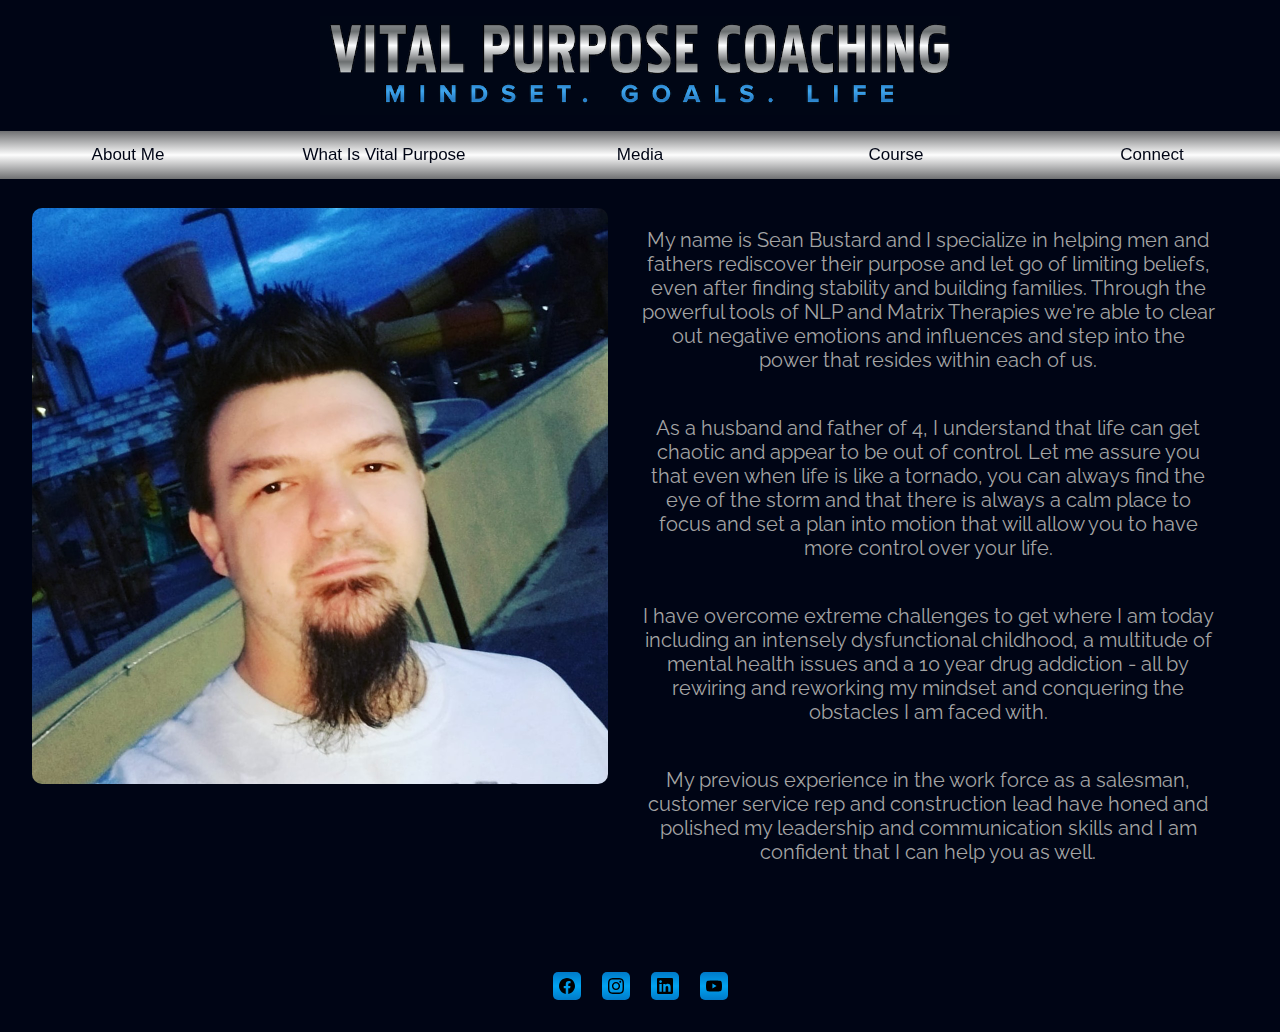
<file: index.html>
<html lang="en">
  <head>
    <meta charset="UTF-8">
    <meta name="viewport" content="width=device-width, initial-scale=1.0">
    <!-- Google Analytics -->
<script async src="https://www.googletagmanager.com/gtag/js?id=UA-178116412-1"></script>
<script>
  window.dataLayer = window.dataLayer || [];
  function gtag(){dataLayer.push(arguments);} 
  gtag('js', new Date());
  gtag('config', 'UA-178116412-1');
</script>
    <link rel="stylesheet" href="vital-purpose.css">
    <link rel="icon" 
      type="image/png" 
      href="/images/Vital Purpose Coaching-logo.png">
    <link href="https://fonts.googleapis.com/css2?family=Raleway:ital,wght@0,400;0,500;0,600;0,700;0,800;0,900;1,400;1,500;1,600;1,700;1,800;1,900&display=swap" rel="stylesheet">
    <title>Vital Purpose Coaching</title>
    <style>
      /* This is the place for all styling of the page */

      /* Defines all colors. To use, var(--name); */
      :root {
    --primary-color: rgb(0, 5, 21);
    --secondary-brand-color: rgb(191, 230, 240);
    --primary-text-color: rgb(164, 164, 164);
    --logo-grey-dark: rgb(111, 112, 114);
    --logo-grey-light: rgb(253, 253, 253);
    --logo-blue-dark: rgb(0, 122, 200);
    --logo-blue-light: rgb(0, 163, 241);
      }
    </style>
  </head>

<body>
<!-- Start Top Portion of Website (in publishing terms, Above the Fold, First Displayed.) -->

  <nav class="header">

<!-- Start Very, Very Top Portion, holding spot for the Logo-->
    <div class="headline">
      <img src="images/vital-purpose.png" alt="Vital Purpose Coaching"class="banner-img">
    </div>
<!-- End Very, Very Top Portion, holding spot for the Logo-->

<!-- Start Tab Buttons-->
    
    <button class="tablink" onclick="openPage('about', this, 'rgb(0, 122, 200)')" id="defaultOpen">About <span class="clip">Me</span></button>
    <button class="tablink" onclick="openPage('vital-purpose', this, 'rgb(0, 122, 200)')"><span class="clip">What Is Vital </span>Purpose</button>
    <button class="tablink" onclick="openPage('Media', this, 'rgb(0, 122, 200)')">Media</button>
    <button class="tablink" onclick="openPage('Course', this, 'rgb(0, 122, 200)')">Course</button>
    <button class="tablink" onclick="openPage('Connect', this, 'rgb(0, 122, 200)')">Connect</button>
<!-- End Tab Buttons-->
  </nav>
<!-- End Top Portion -->

<!-- Start About Section -->
<section id="about" class="tabcontent">
  <div class="empty-zone"></div>
    <div class="section-content">
<!-- Start Container for Images -->
      <div>
        <img src="/images/vito.jpg" alt="Sean Bustard, Founder of Vital Purpose Coaching" class="vito-img">
      </div>
<!-- End Container for Images -->

<!-- Start Text Explaining your journey -->

<!-- To add Italics or Bold, add <em>words...</em> tags around the respective text for italics, and <strong>words...</strong> for bold --> 

      <div class="verbage">
  <!-- Start Paragraph One -->
        <p class="verbage-text">
          My name is Sean Bustard and I specialize in helping men and fathers rediscover their purpose and let go of limiting beliefs, even after finding stability and building families. Through the powerful tools of NLP and Matrix Therapies we're able to clear out negative emotions and influences and step into the power that resides within each of us.
        </p>
<!-- End Paragraph One -->

<!-- Start Paragraph Two -->
        <p class="verbage-text">
          As a husband and father of 4, I understand that life can get chaotic and appear to be out of control. Let me assure you that even when life is like a tornado, you can always find the eye of the storm and that there is always a calm place to focus and set a plan into motion that will allow you to have more control over your life.
        </p>
<!-- End Paragraph Two -->

<!-- Start Paragraph Three -->
        <p class="verbage-text">
          I have overcome extreme challenges to get where I am today including an intensely dysfunctional childhood, a multitude of mental health issues and a 10 year drug addiction - all by rewiring and reworking my mindset and conquering the obstacles I am faced with.
        </p>
<!-- End Paragraph Three -->

<!-- Start Paragraph Four -->
        <p class="verbage-text">
          My previous experience in the work force as a salesman, customer service rep and construction lead have honed and polished my leadership and communication skills and I am confident that I can help you as well.
        </p>
<!-- End Paragraph Four -->
      </div>
<!-- End Text Explaining your journey -->
    </div>
<!-- End Your Personal Journey -->

<!-- Start Social Media Buttons -->
    <div class="social-section">
<!-- Facebook -->
      <a href="https://www.facebook.com/vitalpurposecoaching" target="_blank"><button class="social-btn"><img src="images/facebook.svg" alt="Vital Purpose Coaching on Facebook"></button></a>

<!-- Instagram -->
      <a href="https://www.instagram.com/theseanbustard/" target="_blank"><button class="social-btn"><img src="images/instagram.svg" alt="Vital Purpose on Instagram"></button></a>

<!-- LinkedIn -->
      <a href="https://www.linkedin.com/in/theseanbustard/" target="_blank"><button class="social-btn"><img src="images/linkedin.svg" alt="Vital Purpose on LinkedIn"></button></a>

<!-- YouTube -->
      <a href="https://www.youtube.com/channel/UCcCSJRyroBgjDoPmGg32nKg" target="_blank"><button class="social-btn"><img src="images/youtube.svg" alt="Vital Purpose Coaching, The Getting Started Podcast on YouTube"></button></a>
    </div>
<!-- End Social Media Buttons -->

</section>
<!-- End About Section -->

<!-- Start About Vital Purpose -->
<section id="vital-purpose" class="tabcontent">
  <div class="empty-zone"></div>
  <article class="vital-points">
    <div>
      <h3 class="section-headline">Removing Limiting Beliefs</h3>
      <p class="verbage">Our unconscious mind is programmed with limiting beliefs. These limiting beliefs serve a purpose within our unconscious mind and trigger our thought patterns and behaviors of self sabotage. We can eliminate these limiting beliefs and replace them with new, empowering beliefs that change our perception of previous mental blocks.</p>
    </div>
    <img src="images/nlp-top.jpeg" alt="" class="nlp-images">
  </article>

  <article class="vital-points">
    <img src="/images/nlp-activity.jpg" alt="" class="nlp-images">
    <div>
      <h3 class="section-headline">Be Your Best Self</h3>
      <p class="verbage">Life is full of opportunities, and it is my job to help you figure out which opportunities to take advantage of in order to live the life you want.</p>
    </div>
  </article>

  <article class="vital-points">
    <div>
      <h3 class="section-headline">Live Your Dreams</h3>
      <p class="verbage">When you choose to live a dream, you need a plan to make it come true. We will work together to set a series of actionable goals and strategies to get you where you want to be.</p>
    </div>
    <img src="images/nlp-map.jpg" alt="" class="nlp-images">
  </article>
<!-- Start Social Media Buttons -->
    <div class="social-section">
<!-- Facebook -->
      <a href="https://www.facebook.com/vitalpurposecoaching" target="_blank"><button class="social-btn"><img src="images/facebook.svg" alt="Vital Purpose Coaching on Facebook"></button></a>

<!-- Instagram -->
      <a href="https://www.instagram.com/theseanbustard/" target="_blank"><button class="social-btn"><img src="images/instagram.svg" alt="Vital Purpose on Instagram"></button></a>

<!-- LinkedIn -->
      <a href="https://www.linkedin.com/in/theseanbustard/" target="_blank"><button class="social-btn"><img src="images/linkedin.svg" alt="Vital Purpose on LinkedIn"></button></a>

<!-- YouTube -->
      <a href="https://www.youtube.com/channel/UCcCSJRyroBgjDoPmGg32nKg" target="_blank"><button class="social-btn"><img src="images/youtube.svg" alt="Vital Purpose Coaching, The Getting Started Podcast on YouTube"></button></a>
    </div>
<!-- End Social Media Buttons -->
</section>
<!-- End About Vital Purpose -->

<!-- Start Media Tab -->
<section id="Media" class="tabcontent">
<!-- Start Podcast -->
<div class="empty-zone"></div>
  <article class="vital-points">
    <div class="media-img-container">
      <div>
        <a class="spreaker-player" href="https://www.spreaker.com/show/the-getting-started-podcast_1" data-resource="show_id=4199216" data-width="100%" data-height="350px" data-theme="dark" data-playlist="show" data-playlist-continuous="false" data-autoplay="false" data-live-autoplay="false" data-chapters-image="true" data-episode-image-position="right" data-hide-logo="false" data-hide-likes="false" data-hide-comments="false" data-hide-sharing="false" data-hide-download="true" data-cover="https%3A%2F%2Fd3wo5wojvuv7l.cloudfront.net%2Fimages.spreaker.com%2Foriginal%2F57cd80714aabc2e7061055673af84726.jpg">Listen to "The Getting Started Podcast" on Spreaker.</a><script async src="https://widget.spreaker.com/widgets.js"></script>
    </div>
  </div>

    <div class="media-content">
      <h3 class="section-headline">Getting Started Podcast</h3>
      <p class="media-text">I want to help you rise up, conquer and dominate this life we live. You were put here to be great and this podcast may just hold the spark that ignites your fire. Are you ready to break the 9-5 slave life cycle? Then tune in and listen up. We're just getting started!</p>
      <a href="https://podcasts.apple.com/us/podcast/the-getting-started-podcast/id1503273463" target="_blank"><button class="cta-btn">Listen Now</button></a>
    </div>
  </article>
<!-- End Podcast -->
  
<!-- Start YouTube Player -->
  <article class="vital-points">
    <div class="media-content">
      <h3 class="section-headline">Getting Stared on YouTube</h3>
      <p class="media-text"> The podcast that inspires, empowers and encourages those who want more out of their life to get started NOW! With interviews from top entrepreneurs and business experts showcasing where they were when they got started, and how you can use their experiences to your advantage. If you're ready to live life by design and break the everyday slave life, then you've come to the right place. Come on in, we're just getting started!</p>
        
      <a href="https://www.youtube.com/channel/UCcCSJRyroBgjDoPmGg32nKg" target="_blank"><button class="cta-btn">Watch On YouTube</button></a>
    </div>
    <div class="media-img-container">
      <iframe width="560" height="315" src="https://www.youtube.com/embed/videoseries?list=PLt0uGO9S-H_MFI_E6YvGFsFao29jsx_fi" frameborder="0" allow="accelerometer; autoplay; encrypted-media; gyroscope; picture-in-picture" allowfullscreen></iframe>
    </div>
  </article>
<!-- End YouTube Player -->

<!-- Start Ebook -->
  <article class="vital-points">
    <div class="media-img-container">
      <img src="images/ebook.png" alt="The Beginner's Guide to Mastering Your Mindset">
    </div>
    <div class="media-content">
      <div>
        <h3 class="section-headline">The Beginner's Guide to Mastering Your Mindset</h3>
        <p class="media-text">Grab a copy of my FREE ebook.
        These 4 simple steps are a great place to begin and are the same techniques I use daily.</p>
        <a href="https://ebook.vital-purpose.com " target="_blank"><button class="cta-btn">Download FREE E-Book</button></a>
      </div>
    </div>
  </article>
<!-- End Ebook -->

<!-- Start Articles -->
    <article class="vital-points">
      <div class="media-content">
        <h3 class="section-headline">Articles</h3>
        <div class="media-text">
          <div class="article-container">
        <h4><a href="https://goodmenproject.com/featured-content/3-steps-to-quickly-overcome-panic-and-overwhelming-stress-kcon/">3 Steps to Quickly Overcome Panic and Overwhelming Stress</a></h4>
        <q> Here are three simple tips to help you quickly move from panic and overwhelm to feeling back in control of your life. </q>
        <div class="article-link"><a href="https://goodmenproject.com/featured-content/3-steps-to-quickly-overcome-panic-and-overwhelming-stress-kcon/" target="_blank" >Read More</a></div>
        </div>

        <div class="article-container">
        <h4><a href="https://goodmenproject.com/business-ethics-2/leadership-2/why-men-to-find-their-purpose-now-more-than-ever-kcon/" target="_blank">Why Men to Need Find Their Purpose, Now More Than Ever</a></h4>
        <q> To discover our purpose is to give our lives infinite meaning. </q>
        <div class="article-link"><a href="https://goodmenproject.com/business-ethics-2/leadership-2/why-men-to-find-their-purpose-now-more-than-ever-kcon/" target="_blank" >Read More</a></div>
        </div>
        <div class="article-container">
        <h4><a href="https://addicted2success.com/life/heres-why-we-fall-into-self-sabotage-when-things-are-going-so-well/" target="_blank">Here’s Why We Fall Into Self Sabotage When Things Are Going So Well</a></h4>
        <q> Self-sabotage manifests itself in subtle and often disruptive patterns of behavior that we don’t automatically recognize or see. </q>
        <div class="article-link"><a href="https://addicted2success.com/life/heres-why-we-fall-into-self-sabotage-when-things-are-going-so-well/" target="_blank" >Read More</a></div>
      </div>
      </div>
        
      </div>
      <div class="media-img-container">
      <img src="images/lean.jpg" alt="The Beginner's Guide to Mastering Your Mindset">
    </div>
    </article>
    <!-- End Articles -->

<!-- Start Social Media Buttons -->
    <div class="social-section">
<!-- Facebook -->
      <a href="https://www.facebook.com/vitalpurposecoaching" target="_blank"><button class="social-btn"><img src="images/facebook.svg" alt="Vital Purpose Coaching on Facebook"></button></a>

<!-- Instagram -->
      <a href="https://www.instagram.com/theseanbustard/" target="_blank"><button class="social-btn"><img src="images/instagram.svg" alt="Vital Purpose on Instagram"></button></a>

<!-- LinkedIn -->
      <a href="https://www.linkedin.com/in/theseanbustard/" target="_blank"><button class="social-btn"><img src="images/linkedin.svg" alt="Vital Purpose on LinkedIn"></button></a>

<!-- YouTube -->
      <a href="https://www.youtube.com/channel/UCcCSJRyroBgjDoPmGg32nKg" target="_blank"><button class="social-btn"><img src="images/youtube.svg" alt="Vital Purpose Coaching, The Getting Started Podcast on YouTube"></button></a>
    </div>
<!-- End Social Media Buttons -->
</section>
<!-- End Media Tab -->

<!-- Start Course Tab-->
<section id="Course" class="tabcontent">
  <div class="empty-zone"></div>
  <article class="vital-points">
    <div class="media-content">
      <h3 class="section-headline">Self Mastery Jumpstart</h3>
      <p class="media-text">This is a 7 Day crash course I designed to allow <strong>ANYONE</strong> to begin mastering the different elements of their life. Being able to conquer and master even the simplest of things will set you up for success in business, relationships and life...and it's not as hard to do as you might think. And its <em>100% FREE!</em>
      </p>
      <a href="https://go.vital-purpose.com/jumpstart" target="_blank"><button class="cta-btn">Find Out More</button></a>
    </div>
    <div class="course-img-container">
      <img src="images/selfMastery.jpg" alt="Self Mastery Jumpstart Course" class="course-img">
    </div>
    </article>



<!-- Start Social Media Buttons -->
    <div class="social-section">
<!-- Facebook -->
      <a href="https://www.facebook.com/vitalpurposecoaching" target="_blank"><button class="social-btn"><img src="images/facebook.svg" alt="Vital Purpose Coaching on Facebook"></button></a>

<!-- Instagram -->
      <a href="https://www.instagram.com/theseanbustard/" target="_blank"><button class="social-btn"><img src="images/instagram.svg" alt="Vital Purpose on Instagram"></button></a>

<!-- LinkedIn -->
      <a href="https://www.linkedin.com/in/theseanbustard/" target="_blank"><button class="social-btn"><img src="images/linkedin.svg" alt="Vital Purpose on LinkedIn"></button></a>

<!-- YouTube -->
      <a href="https://www.youtube.com/channel/UCcCSJRyroBgjDoPmGg32nKg" target="_blank"><button class="social-btn"><img src="images/youtube.svg" alt="Vital Purpose Coaching, The Getting Started Podcast on YouTube"></button></a>
    </div>
<!-- End Social Media Buttons -->
</section>

<!-- Start Connect Tab -->
<section id="Connect" class="tabcontent">
  <div class="empty-zone"></div>
  <article class="vital-points">
    <div class="media-img-container">
      <img src="/images/group.jpg" alt="Mindset Mastery for the rest of us" class="connect-img">
    </div>
    <div class="media-content">
      <h3 class="section-headline">Connect with Us on Facebook</h3>
      <p class="media-text">Join the Facebook group where we share daily tips, tricks and tools to help you improve your mindset and grow into your full potential.</p>
      <a href="https://www.facebook.com/groups/mindsetmasteryfortherestofus" target="_blank">
        <button class="cta-btn">Facebook Group</button>
      </a>
    </div>
  </article>
  

  <article  class="vital-points">
    <div class="media-content">
    <h3 class="section-headline">Book a Call</h3>
    <p class="media-text">I want to help you find your one true purpose that's vital to your life, freedom & survival.</p>
    <p class="media-text">Rediscover Your Vital Purpose and Live Life by Design</p>
    <a href="https://msgsndr.com/widget/booking?calendar=rFo1y6KHkF7sIU8152ZG" target="_blank"><button class="cta-btn">Schedule Now</button></a>
  </div>
  <div class="media-img-container">
    <img src="images/Vital Purpose Coaching-logo.png" class="course-img">
  </div>
  </article>
<!-- Start Social Media Buttons -->
    <div class="social-section">
<!-- Facebook -->
      <a href="https://www.facebook.com/vitalpurposecoaching" target="_blank"><button class="social-btn"><img src="images/facebook.svg" alt="Vital Purpose Coaching on Facebook"></button></a>

<!-- Instagram -->
      <a href="https://www.instagram.com/theseanbustard/" target="_blank"><button class="social-btn"><img src="images/instagram.svg" alt="Vital Purpose on Instagram"></button></a>

<!-- LinkedIn -->
      <a href="https://www.linkedin.com/in/theseanbustard/" target="_blank"><button class="social-btn"><img src="images/linkedin.svg" alt="Vital Purpose on LinkedIn"></button></a>

<!-- YouTube -->
      <a href="https://www.youtube.com/channel/UCcCSJRyroBgjDoPmGg32nKg" target="_blank"><button class="social-btn"><img src="images/youtube.svg" alt="Vital Purpose Coaching, The Getting Started Podcast on YouTube"></button></a>
    </div>
<!-- End Social Media Buttons -->
</section>
  

<script>
  function openPage(pageName, elmnt, color) {
  // Hide all elements with class="tabcontent" by default */
  var i, tabcontent, tablinks;
  tabcontent = document.getElementsByClassName("tabcontent");
  for (i = 0; i < tabcontent.length; i++) {
    tabcontent[i].style.display = "none";
  }

  // Remove the background color of all tablinks/buttons
  tablinks = document.getElementsByClassName("tablink");
  for (i = 0; i < tablinks.length; i++) {
    tablinks[i].style.backgroundColor = "";
  }

  // Show the specific tab content
  document.getElementById(pageName).style.display = "block";

  // Add the specific color to the button used to open the tab content
  elmnt.style.backgroundColor = color;
}

// Get the element with id="defaultOpen" and click on it
document.getElementById("defaultOpen").click();
</script>
</body>
</html>
</file>
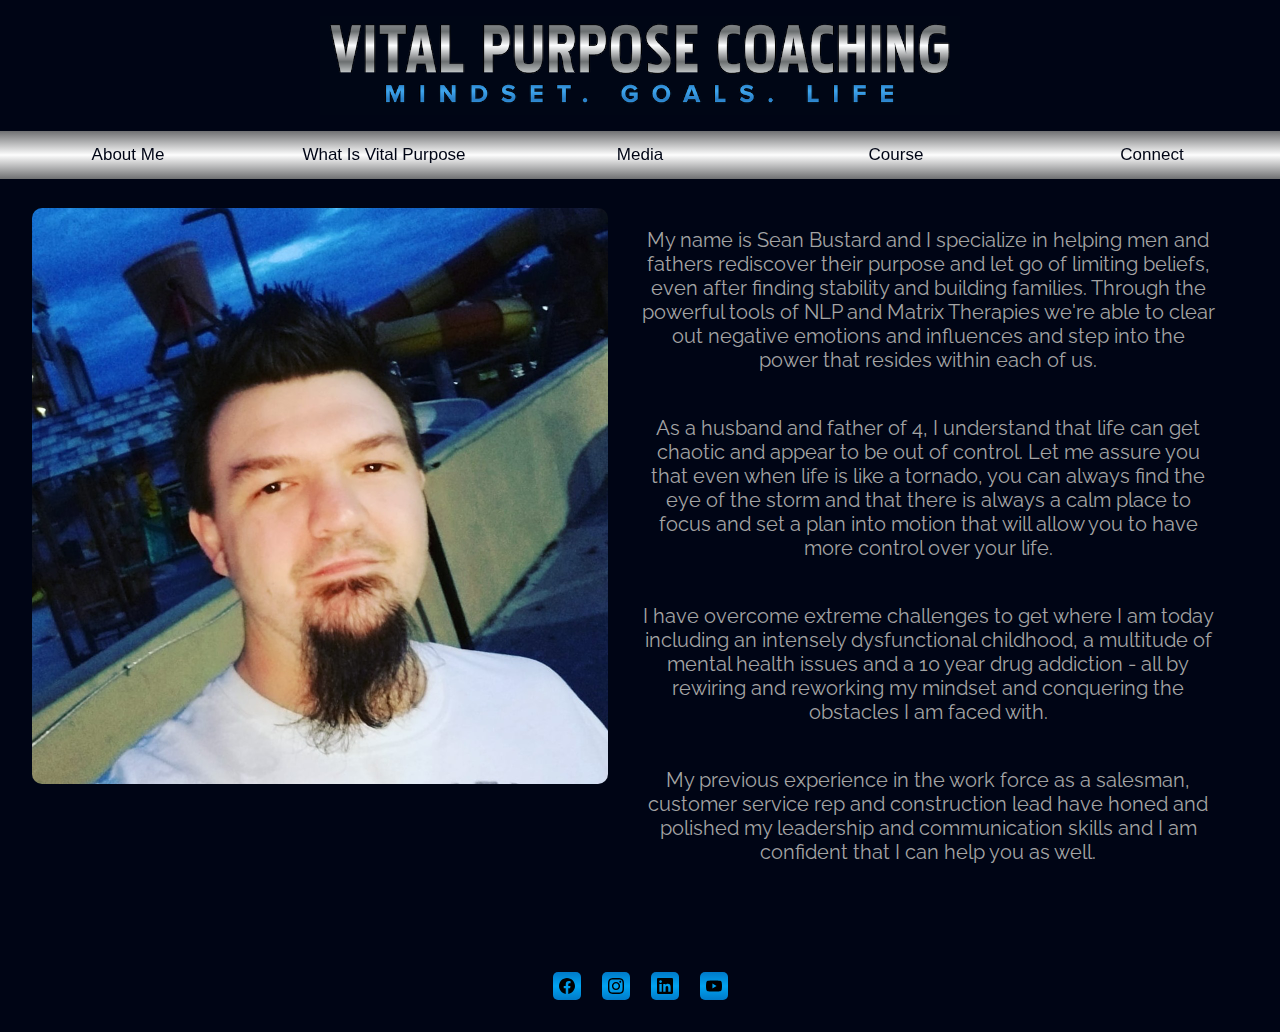
<file: full-site.html>
<html lang="en">
  <head>
    <meta charset="UTF-8">
    <meta name="viewport" content="width=device-width, initial-scale=1.0">
    <!-- Google Analytics -->
<script async src="https://www.googletagmanager.com/gtag/js?id=UA-178116412-1"></script>
<script>
  window.dataLayer = window.dataLayer || [];
  function gtag(){dataLayer.push(arguments);} 
  gtag('js', new Date());
  gtag('config', 'UA-178116412-1');
</script>
    <link rel="stylesheet" href="vital-purpose.css">
    <link rel="icon" 
      type="image/png" 
      href="/images/Vital Purpose Coaching-logo.png">
    <link href="https://fonts.googleapis.com/css2?family=Raleway:ital,wght@0,400;0,500;0,600;0,700;0,800;0,900;1,400;1,500;1,600;1,700;1,800;1,900&display=swap" rel="stylesheet">
    <title>Vital Purpose Coaching</title>
    <style>
      /* This is the place for all styling of the page */
:root {
  --primary-color: rgb(0, 5, 21);
  --secondary-brand-color: rgb(191, 230, 240);
  --primary-text-color: rgb(164, 164, 164);
  --logo-grey-dark: rgb(111, 112, 114);
  --logo-grey-light: rgb(253, 253, 253);
  --logo-blue-dark: rgb(0, 122, 200);
  --logo-blue-light: rgb(0, 163, 241);
}

/* Set height of body and the document to 100% to enable "full page tabs" */
body, html, a {
  height: 100%;
  margin: 0;
  font-family: Arial;
  background-color: var(--primary-color);
  font-family: 'Raleway';
  text-decoration: none;
  color: var(--logo-blue-light);
}
q {
  font-style: italic;
}
.header {
  position: fixed;
  top: 0;
  width: 100vw;
}

.headline {
  text-align: center;
  padding: 1rem 0;
  background: var(--primary-color);
  margin: 0;
}

.banner-img {
  width: 50%;
  height: 10%;
}

.tab-region {
  background: var(--primary-color)
}

/* Style tab links */
.tablink {
  background: linear-gradient(180deg, var(--logo-grey-dark), var(--logo-grey-light), var(--logo-grey-dark));
  color: var(--primary-color);
  float: left;
  border: none;
  outline: none;
  cursor: pointer;
  padding: 14px 16px;
  font-size: 17px;
  font-weight: 400;
  width: 20%;
  margin: 0;
}

.tablink:hover {
  background: linear-gradient(0deg, var(--logo-blue-dark), var(--logo-blue-light), var(--logo-blue-dark));
  outline: 1px solid var(--primary-color)
  transition-duration: 100ms;
  
}


/* Style the tab content (and add height:100% for full page content) */
.empty-zone {
  width: 100vw;
  height: 10rem;
}
.social-section {
  margin: 2rem 0;
  padding-bottom: 2rem;
}
.social-btn {
  height: 1.75rem;
  width: 1.75rem;
  border-radius: 5px;
  background-image: linear-gradient(0deg, var(--logo-blue-dark), var(--logo-blue-light), var(--logo-blue-dark));
  border: 1px;
  border-color: var(--secondary-color);
  margin: 0 0.5rem;
  cursor: pointer;
}

.social-btn:hover {
  background-image: linear-gradient(0deg, var(--logo-blue-dark), var(--logo-blue-light));
}

.tabcontent {
  color: var(--primary-text-color);
  display: none;
  padding: 1rem 2rem;
  height: 110vh;
  font-size: 1.25rem;
  text-align: center;
  
}

.section-headline {
  text-align: center;
  font-size: 2rem;
  font-weight: 400;
  background-image: linear-gradient(0deg, var(--logo-blue-dark), var(--logo-blue-light), var(--logo-blue-dark));
  background-clip: text;
  -webkit-background-clip: text;
  -webkit-text-fill-color: transparent;
  background-size: contain;
}

.section-content {
  padding: 2rem 0;
  display: flex;
  justify-content: space-around;
  align-items: flex-start;
}

.vito-img {
  object-fit: contain;
  width: 45vw;
  border-radius: 10px;
}

.verbage {
  display: block;
  padding: 0 2rem;
  
}

.verbage-text {
  padding-bottom: 1.5rem;
}

.vital-points {
  display: flex;
  padding: 4rem 1.5rem 3rem 1.5rem;
  border-bottom: 1px solid var(--logo-blue-light);
}
.article-link{
  padding-top: 1rem;
}
@media (max-width: 980px) {
  .clip {
    display: none;
  } 
}
@media (max-width: 768px) {
  .empty-zone {
  width: 100vw;
  height: 4rem;
}
  .headline {
    font-size: 1.5rem;
  }
  .tablink {
    font-size: 1rem;
    padding: 1rem 0;
  }
  
  .tabcontent {
    padding: 6rem 1rem;
  }
  .section-content {
    flex-wrap: wrap;
  }
  .vito-img {
    width: 65vw;
    padding-bottom: 0.5rem;
  }
  .verbage {
    padding: 0 1rem;
  }
  .verbage-text {
    padding-bottom: 0rem;
  }
  .vital-points {
    padding: 1rem;
    flex-wrap: wrap;
    order: 1;
  }
  
}


.nlp-images {
  width: 45vw;
  object-fit: contain;
  align-self: start; 
  border-radius: 10px;
}
@media (max-width: 768px) {
  .nlp-images {
    order: 2;
    text-align: center;
    width: 100%;
    padding-bottom: 1.5rem;
  }
}


.cta-btn {
  background-image: linear-gradient(0deg, var(--logo-blue-dark), var(--logo-blue-light), var(--logo-blue-dark));
  border-radius: 10px;
  border: 1px;
  border-color: var(--secondary-color);
  padding: 0.5rem 1rem;
  font-size: 1.125rem;
}

.cta-btn a {
  font-weight: semi-bold;
  color: black;
  text-decoration: none;
}

.cta-btn:hover{
  background: linear-gradient(0deg, var(--logo-blue-light), var(--logo-blue-dark));
  transition-duration: 100ms;
  border: none;
  cursor: pointer;
}

.cta-btn a:hover {
  border-bottom: none;
  color: black;
}

.media-content {
  text-align: center;
  padding: 0 1rem;
}

.media-headline {
  color: var(--secondary-brand-color);
  font-size: 1.5rem;
  font-weight: 500;
}
.media-text {
  width: 45vw;
  padding-bottom: 1rem;
  text-align: center;

}
.media-img-container {
  width: 50vw;
  text-align: center; 
}

.article-container {
  border-bottom: 1px solid var(--logo-blue-light);
  padding-bottom: 1rem;
}

@media (max-width: 786px) {
  .media-text {
    width: auto;
    order: 1;
  }
  .media-img-container {
    order: 2;
    padding: 1rem 0;
    width: 100vw;
    object-fit: contain;
  }
  .media-img {
    width: 75vw;
    border-radius: 10px;
  }
  .spreaker-player {
    width: 90%;
  }
}
.course-img-container {
  padding: 1.5rem;
  width: 50vw;
  text-align: center; 
}

.course-img {
  width: 30vw;
  height: auto;
  border-radius: 10px;
  
}

@media (max-width: 769px) {
  .course-img-container {
    width: 100vw;
  }
  .course-img {
    width: 60vw;
  }
  .connect-img {
    width: 70vw;
  }
}

    </style>
  </head>

<body>
<!-- Start Top Portion of Website (in publishing terms, Above the Fold, First Displayed.) -->

  <nav class="header">

<!-- Start Very, Very Top Portion, holding spot for the Logo-->
    <div class="headline">
      <img src="images/vital-purpose.png" alt="Vital Purpose Coaching"class="banner-img">
    </div>
<!-- End Very, Very Top Portion, holding spot for the Logo-->

<!-- Start Tab Buttons-->
    
    <button class="tablink" onclick="openPage('about', this, 'rgb(0, 122, 200)')" id="defaultOpen">About <span class="clip">Me</span></button>
    <button class="tablink" onclick="openPage('vital-purpose', this, 'rgb(0, 122, 200)')"><span class="clip">What Is Vital </span>Purpose</button>
    <button class="tablink" onclick="openPage('Media', this, 'rgb(0, 122, 200)')">Media</button>
    <button class="tablink" onclick="openPage('Course', this, 'rgb(0, 122, 200)')">Course</button>
    <button class="tablink" onclick="openPage('Connect', this, 'rgb(0, 122, 200)')">Connect</button>
<!-- End Tab Buttons-->
  </nav>
<!-- End Top Portion -->

<!-- Start About Section -->
<section id="about" class="tabcontent">
  <div class="empty-zone"></div>
    <div class="section-content">
<!-- Start Container for Images -->
      <div>
        <img src="/images/vito.jpg" alt="Sean Bustard, Founder of Vital Purpose Coaching" class="vito-img">
      </div>
<!-- End Container for Images -->

<!-- Start Text Explaining your journey -->

<!-- To add Italics or Bold, add <em>words...</em> tags around the respective text for italics, and <strong>words...</strong> for bold --> 

      <div class="verbage">
  <!-- Start Paragraph One -->
        <p class="verbage-text">
          My name is Sean Bustard and I specialize in helping men and fathers rediscover their purpose and let go of limiting beliefs, even after finding stability and building families. Through the powerful tools of NLP and Matrix Therapies we're able to clear out negative emotions and influences and step into the power that resides within each of us.
        </p>
<!-- End Paragraph One -->

<!-- Start Paragraph Two -->
        <p class="verbage-text">
          As a husband and father of 4, I understand that life can get chaotic and appear to be out of control. Let me assure you that even when life is like a tornado, you can always find the eye of the storm and that there is always a calm place to focus and set a plan into motion that will allow you to have more control over your life.
        </p>
<!-- End Paragraph Two -->

<!-- Start Paragraph Three -->
        <p class="verbage-text">
          I have overcome extreme challenges to get where I am today including an intensely dysfunctional childhood, a multitude of mental health issues and a 10 year drug addiction - all by rewiring and reworking my mindset and conquering the obstacles I am faced with.
        </p>
<!-- End Paragraph Three -->

<!-- Start Paragraph Four -->
        <p class="verbage-text">
          My previous experience in the work force as a salesman, customer service rep and construction lead have honed and polished my leadership and communication skills and I am confident that I can help you as well.
        </p>
<!-- End Paragraph Four -->
      </div>
<!-- End Text Explaining your journey -->
    </div>
<!-- End Your Personal Journey -->

<!-- Start Social Media Buttons -->
    <div class="social-section">
<!-- Facebook -->
      <a href="https://www.facebook.com/vitalpurposecoaching" target="_blank"><button class="social-btn"><img src="images/facebook.svg" alt="Vital Purpose Coaching on Facebook"></button></a>

<!-- Instagram -->
      <a href="https://www.instagram.com/theseanbustard/" target="_blank"><button class="social-btn"><img src="images/instagram.svg" alt="Vital Purpose on Instagram"></button></a>

<!-- LinkedIn -->
      <a href="https://www.linkedin.com/in/theseanbustard/" target="_blank"><button class="social-btn"><img src="images/linkedin.svg" alt="Vital Purpose on LinkedIn"></button></a>

<!-- YouTube -->
      <a href="https://www.youtube.com/channel/UCcCSJRyroBgjDoPmGg32nKg" target="_blank"><button class="social-btn"><img src="images/youtube.svg" alt="Vital Purpose Coaching, The Getting Started Podcast on YouTube"></button></a>
    </div>
<!-- End Social Media Buttons -->

</section>
<!-- End About Section -->

<!-- Start About Vital Purpose -->
<section id="vital-purpose" class="tabcontent">
  <div class="empty-zone"></div>
  <article class="vital-points">
    <div>
      <h3 class="section-headline">Removing Limiting Beliefs</h3>
      <p class="verbage">Our unconscious mind is programmed with limiting beliefs. These limiting beliefs serve a purpose within our unconscious mind and trigger our thought patterns and behaviors of self sabotage. We can eliminate these limiting beliefs and replace them with new, empowering beliefs that change our perception of previous mental blocks.</p>
    </div>
    <img src="images/nlp-top.jpeg" alt="" class="nlp-images">
  </article>

  <article class="vital-points">
    <img src="/images/nlp-activity.jpg" alt="" class="nlp-images">
    <div>
      <h3 class="section-headline">Be Your Best Self</h3>
      <p class="verbage">Life is full of opportunities, and it is my job to help you figure out which opportunities to take advantage of in order to live the life you want.</p>
    </div>
  </article>

  <article class="vital-points">
    <div>
      <h3 class="section-headline">Live Your Dreams</h3>
      <p class="verbage">When you choose to live a dream, you need a plan to make it come true. We will work together to set a series of actionable goals and strategies to get you where you want to be.</p>
    </div>
    <img src="images/nlp-map.jpg" alt="" class="nlp-images">
  </article>
<!-- Start Social Media Buttons -->
    <div class="social-section">
<!-- Facebook -->
      <a href="https://www.facebook.com/vitalpurposecoaching" target="_blank"><button class="social-btn"><img src="images/facebook.svg" alt="Vital Purpose Coaching on Facebook"></button></a>

<!-- Instagram -->
      <a href="https://www.instagram.com/theseanbustard/" target="_blank"><button class="social-btn"><img src="images/instagram.svg" alt="Vital Purpose on Instagram"></button></a>

<!-- LinkedIn -->
      <a href="https://www.linkedin.com/in/theseanbustard/" target="_blank"><button class="social-btn"><img src="images/linkedin.svg" alt="Vital Purpose on LinkedIn"></button></a>

<!-- YouTube -->
      <a href="https://www.youtube.com/channel/UCcCSJRyroBgjDoPmGg32nKg" target="_blank"><button class="social-btn"><img src="images/youtube.svg" alt="Vital Purpose Coaching, The Getting Started Podcast on YouTube"></button></a>
    </div>
<!-- End Social Media Buttons -->
</section>
<!-- End About Vital Purpose -->

<!-- Start Media Tab -->
<section id="Media" class="tabcontent">
<!-- Start Podcast -->
<div class="empty-zone"></div>
  <article class="vital-points">
    <div class="media-img-container">
      <div>
        <a class="spreaker-player" href="https://www.spreaker.com/show/the-getting-started-podcast_1" data-resource="show_id=4199216" data-width="100%" data-height="350px" data-theme="dark" data-playlist="show" data-playlist-continuous="false" data-autoplay="false" data-live-autoplay="false" data-chapters-image="true" data-episode-image-position="right" data-hide-logo="false" data-hide-likes="false" data-hide-comments="false" data-hide-sharing="false" data-hide-download="true" data-cover="https%3A%2F%2Fd3wo5wojvuv7l.cloudfront.net%2Fimages.spreaker.com%2Foriginal%2F57cd80714aabc2e7061055673af84726.jpg">Listen to "The Getting Started Podcast" on Spreaker.</a><script async src="https://widget.spreaker.com/widgets.js"></script>
    </div>
  </div>

    <div class="media-content">
      <h3 class="section-headline">Getting Started Podcast</h3>
      <p class="media-text">I want to help you rise up, conquer and dominate this life we live. You were put here to be great and this podcast may just hold the spark that ignites your fire. Are you ready to break the 9-5 slave life cycle? Then tune in and listen up. We're just getting started!</p>
      <a href="https://podcasts.apple.com/us/podcast/the-getting-started-podcast/id1503273463" target="_blank"><button class="cta-btn">Listen Now</button></a>
    </div>
  </article>
<!-- End Podcast -->
  
<!-- Start YouTube Player -->
  <article class="vital-points">
    <div class="media-content">
      <h3 class="section-headline">Getting Stared on YouTube</h3>
      <p class="media-text"> The podcast that inspires, empowers and encourages those who want more out of their life to get started NOW! With interviews from top entrepreneurs and business experts showcasing where they were when they got started, and how you can use their experiences to your advantage. If you're ready to live life by design and break the everyday slave life, then you've come to the right place. Come on in, we're just getting started!</p>
        
      <a href="https://www.youtube.com/channel/UCcCSJRyroBgjDoPmGg32nKg" target="_blank"><button class="cta-btn">Watch On YouTube</button></a>
    </div>
    <div class="media-img-container">
      <iframe width="560" height="315" src="https://www.youtube.com/embed/videoseries?list=PLt0uGO9S-H_MFI_E6YvGFsFao29jsx_fi" frameborder="0" allow="accelerometer; autoplay; encrypted-media; gyroscope; picture-in-picture" allowfullscreen></iframe>
    </div>
  </article>
<!-- End YouTube Player -->

<!-- Start Ebook -->
  <article class="vital-points">
    <div class="media-img-container">
      <img src="images/ebook.png" alt="The Beginner's Guide to Mastering Your Mindset">
    </div>
    <div class="media-content">
      <div>
        <h3 class="section-headline">The Beginner's Guide to Mastering Your Mindset</h3>
        <p class="media-text">Grab a copy of my FREE ebook.
        These 4 simple steps are a great place to begin and are the same techniques I use daily.</p>
        <a href="https://ebook.vital-purpose.com " target="_blank"><button class="cta-btn">Download FREE E-Book</button></a>
      </div>
    </div>
  </article>
<!-- End Ebook -->

<!-- Start Articles -->
    <article class="vital-points">
      <div class="media-content">
        <h3 class="section-headline">Articles</h3>
        <div class="media-text">
          <div class="article-container">
        <h4><a href="https://goodmenproject.com/featured-content/3-steps-to-quickly-overcome-panic-and-overwhelming-stress-kcon/">3 Steps to Quickly Overcome Panic and Overwhelming Stress</a></h4>
        <q> Here are three simple tips to help you quickly move from panic and overwhelm to feeling back in control of your life. </q>
        <div class="article-link"><a href="https://goodmenproject.com/featured-content/3-steps-to-quickly-overcome-panic-and-overwhelming-stress-kcon/" target="_blank" >Read More</a></div>
        </div>

        <div class="article-container">
        <h4><a href="https://goodmenproject.com/business-ethics-2/leadership-2/why-men-to-find-their-purpose-now-more-than-ever-kcon/" target="_blank">Why Men to Need Find Their Purpose, Now More Than Ever</a></h4>
        <q> To discover our purpose is to give our lives infinite meaning. </q>
        <div class="article-link"><a href="https://goodmenproject.com/business-ethics-2/leadership-2/why-men-to-find-their-purpose-now-more-than-ever-kcon/" target="_blank" >Read More</a></div>
        </div>
        <div class="article-container">
        <h4><a href="https://addicted2success.com/life/heres-why-we-fall-into-self-sabotage-when-things-are-going-so-well/" target="_blank">Here’s Why We Fall Into Self Sabotage When Things Are Going So Well</a></h4>
        <q> Self-sabotage manifests itself in subtle and often disruptive patterns of behavior that we don’t automatically recognize or see. </q>
        <div class="article-link"><a href="https://addicted2success.com/life/heres-why-we-fall-into-self-sabotage-when-things-are-going-so-well/" target="_blank" >Read More</a></div>
      </div>
      </div>
        
      </div>
      <div class="media-img-container">
      <img src="images/lean.jpg" alt="The Beginner's Guide to Mastering Your Mindset">
    </div>
    </article>
    <!-- End Articles -->

<!-- Start Social Media Buttons -->
    <div class="social-section">
<!-- Facebook -->
      <a href="https://www.facebook.com/vitalpurposecoaching" target="_blank"><button class="social-btn"><img src="images/facebook.svg" alt="Vital Purpose Coaching on Facebook"></button></a>

<!-- Instagram -->
      <a href="https://www.instagram.com/theseanbustard/" target="_blank"><button class="social-btn"><img src="images/instagram.svg" alt="Vital Purpose on Instagram"></button></a>

<!-- LinkedIn -->
      <a href="https://www.linkedin.com/in/theseanbustard/" target="_blank"><button class="social-btn"><img src="images/linkedin.svg" alt="Vital Purpose on LinkedIn"></button></a>

<!-- YouTube -->
      <a href="https://www.youtube.com/channel/UCcCSJRyroBgjDoPmGg32nKg" target="_blank"><button class="social-btn"><img src="images/youtube.svg" alt="Vital Purpose Coaching, The Getting Started Podcast on YouTube"></button></a>
    </div>
<!-- End Social Media Buttons -->
</section>
<!-- End Media Tab -->

<!-- Start Course Tab-->
<section id="Course" class="tabcontent">
  <div class="empty-zone"></div>
  <article class="vital-points">
    <div class="media-content">
      <h3 class="section-headline">Self Mastery Jumpstart</h3>
      <p class="media-text">This is a 7 Day crash course I designed to allow <strong>ANYONE</strong> to begin mastering the different elements of their life. Being able to conquer and master even the simplest of things will set you up for success in business, relationships and life...and it's not as hard to do as you might think. And its <em>100% FREE!</em>
      </p>
      <a href="https://go.vital-purpose.com/jumpstart" target="_blank"><button class="cta-btn">Find Out More</button></a>
    </div>
    <div class="course-img-container">
      <img src="images/selfMastery.jpg" alt="Self Mastery Jumpstart Course" class="course-img">
    </div>
    </article>



<!-- Start Social Media Buttons -->
    <div class="social-section">
<!-- Facebook -->
      <a href="https://www.facebook.com/vitalpurposecoaching" target="_blank"><button class="social-btn"><img src="images/facebook.svg" alt="Vital Purpose Coaching on Facebook"></button></a>

<!-- Instagram -->
      <a href="https://www.instagram.com/theseanbustard/" target="_blank"><button class="social-btn"><img src="images/instagram.svg" alt="Vital Purpose on Instagram"></button></a>

<!-- LinkedIn -->
      <a href="https://www.linkedin.com/in/theseanbustard/" target="_blank"><button class="social-btn"><img src="images/linkedin.svg" alt="Vital Purpose on LinkedIn"></button></a>

<!-- YouTube -->
      <a href="https://www.youtube.com/channel/UCcCSJRyroBgjDoPmGg32nKg" target="_blank"><button class="social-btn"><img src="images/youtube.svg" alt="Vital Purpose Coaching, The Getting Started Podcast on YouTube"></button></a>
    </div>
<!-- End Social Media Buttons -->
</section>

<!-- Start Connect Tab -->
<section id="Connect" class="tabcontent">
  <div class="empty-zone"></div>
  <article class="vital-points">
    <div class="media-img-container">
      <img src="/images/group.jpg" alt="Mindset Mastery for the rest of us" class="connect-img">
    </div>
    <div class="media-content">
      <h3 class="section-headline">Connect with Us on Facebook</h3>
      <p class="media-text">Join the Facebook group where we share daily tips, tricks and tools to help you improve your mindset and grow into your full potential.</p>
      <a href="https://www.facebook.com/groups/mindsetmasteryfortherestofus" target="_blank">
        <button class="cta-btn">Facebook Group</button>
      </a>
    </div>
  </article>
  

  <article  class="vital-points">
    <div class="media-content">
    <h3 class="section-headline">Book a Call</h3>
    <p class="media-text">I want to help you find your one true purpose that's vital to your life, freedom & survival.</p>
    <p class="media-text">Rediscover Your Vital Purpose and Live Life by Design</p>
    <a href="https://msgsndr.com/widget/booking?calendar=rFo1y6KHkF7sIU8152ZG" target="_blank"><button class="cta-btn">Schedule Now</button></a>
  </div>
  <div class="media-img-container">
    <img src="images/Vital Purpose Coaching-logo.png" class="course-img">
  </div>
  </article>
<!-- Start Social Media Buttons -->
    <div class="social-section">
<!-- Facebook -->
      <a href="https://www.facebook.com/vitalpurposecoaching" target="_blank"><button class="social-btn"><img src="images/facebook.svg" alt="Vital Purpose Coaching on Facebook"></button></a>

<!-- Instagram -->
      <a href="https://www.instagram.com/theseanbustard/" target="_blank"><button class="social-btn"><img src="images/instagram.svg" alt="Vital Purpose on Instagram"></button></a>

<!-- LinkedIn -->
      <a href="https://www.linkedin.com/in/theseanbustard/" target="_blank"><button class="social-btn"><img src="images/linkedin.svg" alt="Vital Purpose on LinkedIn"></button></a>

<!-- YouTube -->
      <a href="https://www.youtube.com/channel/UCcCSJRyroBgjDoPmGg32nKg" target="_blank"><button class="social-btn"><img src="images/youtube.svg" alt="Vital Purpose Coaching, The Getting Started Podcast on YouTube"></button></a>
    </div>
<!-- End Social Media Buttons -->
</section>
  

<script>
  function openPage(pageName, elmnt, color) {
  // Hide all elements with class="tabcontent" by default */
  var i, tabcontent, tablinks;
  tabcontent = document.getElementsByClassName("tabcontent");
  for (i = 0; i < tabcontent.length; i++) {
    tabcontent[i].style.display = "none";
  }

  // Remove the background color of all tablinks/buttons
  tablinks = document.getElementsByClassName("tablink");
  for (i = 0; i < tablinks.length; i++) {
    tablinks[i].style.backgroundColor = "";
  }

  // Show the specific tab content
  document.getElementById(pageName).style.display = "block";

  // Add the specific color to the button used to open the tab content
  elmnt.style.backgroundColor = color;
}

// Get the element with id="defaultOpen" and click on it
document.getElementById("defaultOpen").click();
</script>
</body>
</html>
</file>
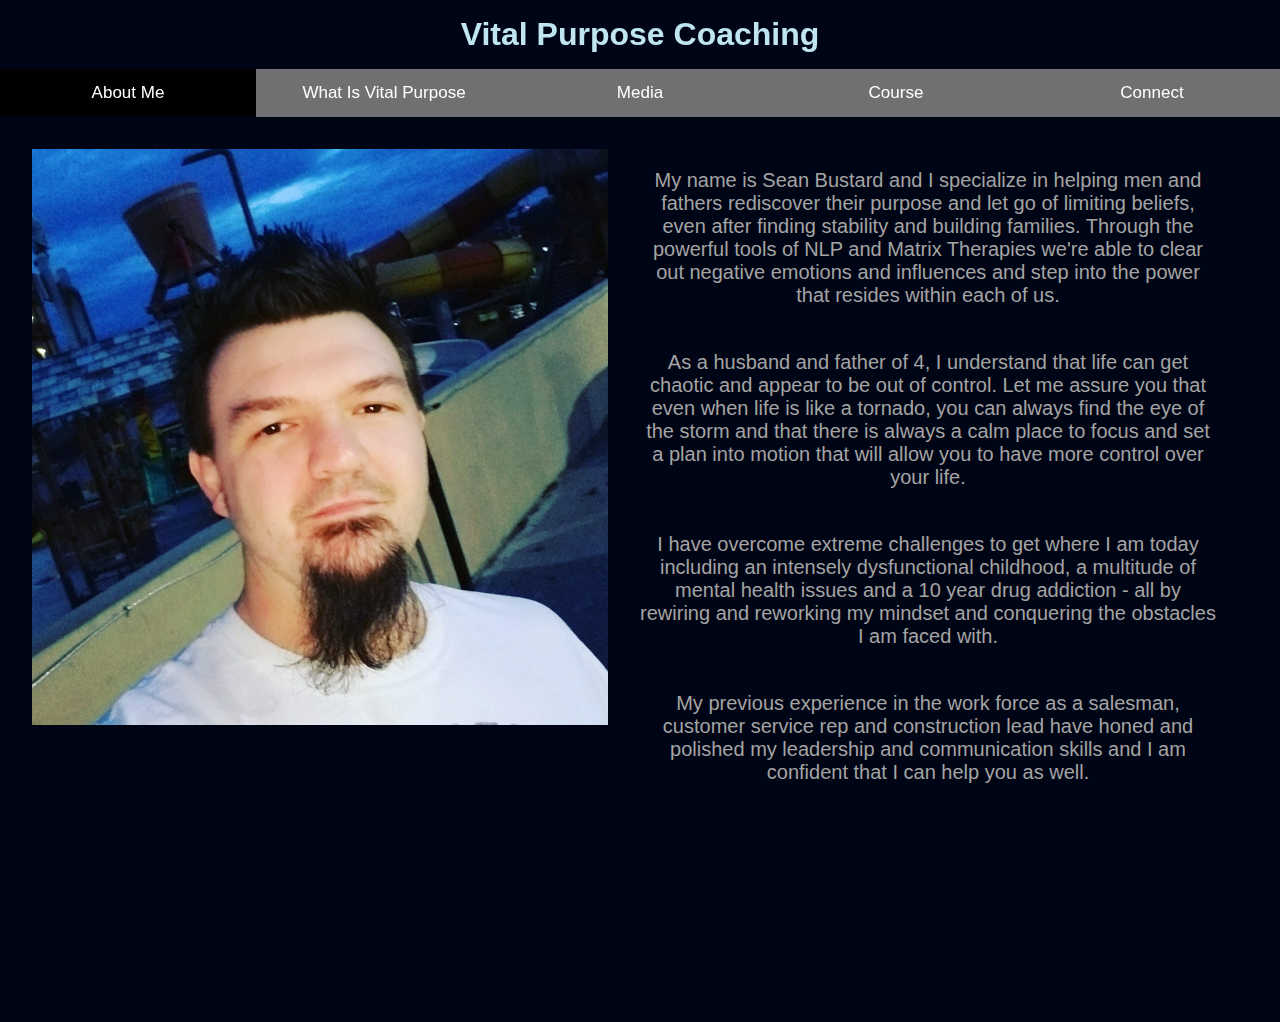
<file: index-tabbed.html>
<html lang="en">
<head>
  <meta charset="UTF-8">
  <meta name="viewport" content="width=device-width, initial-scale=1.0">
  <link rel="stylesheet" href="vital-purpose-tabs.css">
  <title>Vital Purpose Coaching - Sticky</title>
</head>
<body>
  <nav class="header">
  <h1 class="headline">Vital Purpose Coaching</h1>

  <button class="tablink" onclick="openPage('about', this, 'black')" id="defaultOpen">About <span class="clip">Me</span></button>
<button class="tablink" onclick="openPage('vital-purpose', this, 'black')"><span class="clip">What Is </span><span class="clip">Vital </span>Purpose</button>
<button class="tablink" onclick="openPage('Media', this, 'black')">Media</button>
<button class="tablink" onclick="openPage('Course', this, 'black')">Course</button>
<button class="tablink" onclick="openPage('Connect', this, 'black')">Connect</button>
</nav>

<section id="about" class="tabcontent">
  <h3 class="section-headline">Who Am I?</h3>
    <div class="section-content">
      <div>
        <img src="/images/vito.jpg" class="vito-img">
      </div>
      <div class="verbage">
        <p class="verbage-text">
          My name is Sean Bustard and I specialize in helping men and fathers rediscover their purpose and let go of limiting beliefs, even after finding stability and building families. Through the powerful tools of NLP and Matrix Therapies we're able to clear out negative emotions and influences and step into the power that resides within each of us.
        </p>
        <p class="verbage-text">
          As a husband and father of 4, I understand that life can get chaotic and appear to be out of control. Let me assure you that even when life is like a tornado, you can always find the eye of the storm and that there is always a calm place to focus and set a plan into motion that will allow you to have more control over your life.
        </p>
        <p class="verbage-text">
          I have overcome extreme challenges to get where I am today including an intensely dysfunctional childhood, a multitude of mental health issues and a 10 year drug addiction - all by rewiring and reworking my mindset and conquering the obstacles I am faced with.
        </p>
        <p class="verbage-text">
          My previous experience in the work force as a salesman, customer service rep and construction lead have honed and polished my leadership and communication skills and I am confident that I can help you as well.
        </p>
      </div>
    </div>
</section>

<section id="vital-purpose" class="tabcontent">
    <article class="vital-points">
      <div>
        <h3 class="section-headline">Removing Limiting Beliefs</h3>
        <p class="verbage">Our unconscious mind is programmed with limiting beliefs. These limiting beliefs serve a purpose within our unconscious mind and trigger our thought patterns and behaviors of self sabotage. We can eliminate these limiting beliefs and replace them with new, empowering beliefs that change our perception of previous mental blocks.</p>
      </div>
      <img src="images/nlp-top.jpeg" alt="" class="nlp-images">
    </article>

    <article class="vital-points">
      <img src="/images/nlp-activity.jpg" alt="" class="nlp-images">
      <div>
        <h3 class="section-headline">Be Your Best Self</h3>
        <p class="verbage">Life is full of opportunities, and it is my job to help you figure out which opportunities to take advantage of in order to live the life you want.</p>
      </div>
      
    </article>

    <article class="vital-points">
      <div>
        <h3 class="section-headline">Live Your Dreams</h3>
        <p class="verbage">When you choose to live a dream, you need a plan to make it come true. We will work together to set a series of actionable goals and strategies to get you where you want to be.</p>
      </div>
      <img src="images/nlp-map.jpg" alt="" class="nlp-images">
    </article>
</section>

<section id="Media" class="tabcontent">
  <article class="vital-points">
  <div class="media-content">
  <h3 class="section-headline">The Beginner's Guide to Mastering Your Mindset</h3>
  <p class="media-text">Grab a copy of my FREE ebook.
These 4 simple steps are a great place to begin and are the same techniques I use daily.</p>
<a href="https://ebook.vital-purpose.com " target="_blank"><button class="cta-btn">Download FREE E-Book</button></a>
</div>
<div class="media-img-container">
  <img src="images/ebook.png" alt="Beginner's Guide to Mastering Your Mindset" class="media-img">
</div>
</article>


<article class="vital-points">
  <div class="media-img-container">
    <img src="images/podcast.png" alt="Getting Started Podcast. Hosted by Sean Bustard" class="media-img">
  </div>
  <div class="media-content">
  <h3 class="section-headline">Getting Started Podcast</h3>
  <p class="media-text">I want to help you rise up, conquer and dominate this life we live. You were put here to be great and this podcast may just hold the spark that ignites your fire. Are you ready to break the 9-5 slave life cycle? Then tune in and listen up. We're just getting started!</p>
  <a href="https://podcasts.apple.com/us/podcast/the-getting-started-podcast/id1503273463" target="_blank"><button class="cta-btn">Listen Now</button></a>
  </div>
  </article>
</section>

<section id="Course" class="tabcontent">
  <article class="vital-points">
    <div class="media-content">
      <h3 class="section-headline">Self Mastery Jumpstart</h3>
      <p class="media-text">This is a 7 Day crash course I designed to allow <strong>ANYONE</strong> to begin mastering the different elements of their life. Being able to conquer and master even the simplest of things will set you up for success in business, relationships and life...and it's not as hard to do as you might think. And its <em>100% FREE!</em>
      </p>
      <a href="https://go.vital-purpose.com/jumpstart" target="_blank"><button class="cta-btn">Find Out More</button></a>
    </div>
    <div class="course-img-container">
      <img src="images/selfMastery.jpg" alt="Self Mastery Jumpstart Course" class="course-img">
    </div>
    </article>
</section>

<section id="Connect" class="tabcontent">
  <article class="vital-points">
    <div class="media-img-container">
      <img src="/images/group.jpg" alt="Mindset Mastery for the rest of us" class="connect-img">
    </div>
    <div class="media-content">
  <h3 class="section-headline">Connect with Us on Facebook</h3>
  <p class="media-text">Join the Facebook group where we share daily tips, tricks and tools to help you improve your mindset and grow into your full potential.</p>
  <a href="https://www.facebook.com/groups/mindsetmasteryfortherestofus" target="_blank">
  <button class="cta-btn">Facebook Group</button>
  </a>
  </div>
  </article>
</section>
  

<script>
  function openPage(pageName, elmnt, color) {
  // Hide all elements with class="tabcontent" by default */
  var i, tabcontent, tablinks;
  tabcontent = document.getElementsByClassName("tabcontent");
  for (i = 0; i < tabcontent.length; i++) {
    tabcontent[i].style.display = "none";
  }

  // Remove the background color of all tablinks/buttons
  tablinks = document.getElementsByClassName("tablink");
  for (i = 0; i < tablinks.length; i++) {
    tablinks[i].style.backgroundColor = "";
  }

  // Show the specific tab content
  document.getElementById(pageName).style.display = "block";

  // Add the specific color to the button used to open the tab content
  elmnt.style.backgroundColor = color;
}

// Get the element with id="defaultOpen" and click on it
document.getElementById("defaultOpen").click();
</script>
</body>
</html>
</file>
<file: vital-purpose.css>
:root {
  --primary-color: rgb(0, 5, 21);
  --secondary-brand-color: rgb(191, 230, 240);
  --primary-text-color: rgb(164, 164, 164);
  --logo-grey-dark: rgb(111, 112, 114);
  --logo-grey-light: rgb(253, 253, 253);
  --logo-blue-dark: rgb(0, 122, 200);
  --logo-blue-light: rgb(0, 163, 241);
}

/* Set height of body and the document to 100% to enable "full page tabs" */
body, html, a {
  height: 100%;
  margin: 0;
  font-family: Arial;
  background-color: var(--primary-color);
  font-family: 'Raleway';
  text-decoration: none;
  color: var(--logo-blue-light);
}
q {
  font-style: italic;
}
.header {
  position: fixed;
  top: 0;
  width: 100vw;
}

.headline {
  text-align: center;
  padding: 1rem 0;
  background: var(--primary-color);
  margin: 0;
}

.banner-img {
  width: 50%;
  height: 10%;
}

.tab-region {
  background: var(--primary-color)
}

/* Style tab links */
.tablink {
  background: linear-gradient(180deg, var(--logo-grey-dark), var(--logo-grey-light), var(--logo-grey-dark));
  color: var(--primary-color);
  float: left;
  border: none;
  outline: none;
  cursor: pointer;
  padding: 14px 16px;
  font-size: 17px;
  font-weight: 400;
  width: 20%;
  margin: 0;
}

.tablink:hover {
  background: linear-gradient(0deg, var(--logo-blue-dark), var(--logo-blue-light), var(--logo-blue-dark));
  outline: 1px solid var(--primary-color)
  transition-duration: 100ms;
  
}


/* Style the tab content (and add height:100% for full page content) */
.empty-zone {
  width: 100vw;
  height: 10rem;
}
.social-section {
  margin: 2rem 0;
  padding-bottom: 2rem;
}
.social-btn {
  height: 1.75rem;
  width: 1.75rem;
  border-radius: 5px;
  background-image: linear-gradient(0deg, var(--logo-blue-dark), var(--logo-blue-light), var(--logo-blue-dark));
  border: 1px;
  border-color: var(--secondary-color);
  margin: 0 0.5rem;
  cursor: pointer;
}

.social-btn:hover {
  background-image: linear-gradient(0deg, var(--logo-blue-dark), var(--logo-blue-light));
}

.tabcontent {
  color: var(--primary-text-color);
  display: none;
  padding: 1rem 2rem;
  height: 110vh;
  font-size: 1.25rem;
  text-align: center;
  
}

.section-headline {
  text-align: center;
  font-size: 2rem;
  font-weight: 400;
  background-image: linear-gradient(0deg, var(--logo-blue-dark), var(--logo-blue-light), var(--logo-blue-dark));
  background-clip: text;
  -webkit-background-clip: text;
  -webkit-text-fill-color: transparent;
  background-size: contain;
}

.section-content {
  padding: 2rem 0;
  display: flex;
  justify-content: space-around;
  align-items: flex-start;
}

.vito-img {
  object-fit: contain;
  width: 45vw;
  border-radius: 10px;
}

.verbage {
  display: block;
  padding: 0 2rem;
  
}

.verbage-text {
  padding-bottom: 1.5rem;
}

.vital-points {
  display: flex;
  padding: 4rem 1.5rem 3rem 1.5rem;
  border-bottom: 1px solid var(--logo-blue-light);
}
.article-link{
  padding-top: 1rem;
}
@media (max-width: 980px) {
  .clip {
    display: none;
  } 
}
@media (max-width: 768px) {
  .empty-zone {
  width: 100vw;
  height: 4rem;
}
  .headline {
    font-size: 1.5rem;
  }
  .tablink {
    font-size: 1rem;
    padding: 1rem 0;
  }
  
  .tabcontent {
    padding: 6rem 1rem;
  }
  .section-content {
    flex-wrap: wrap;
  }
  .vito-img {
    width: 65vw;
    padding-bottom: 0.5rem;
  }
  .verbage {
    padding: 0 1rem;
  }
  .verbage-text {
    padding-bottom: 0rem;
  }
  .vital-points {
    padding: 1rem;
    flex-wrap: wrap;
    order: 1;
  }
  
}


.nlp-images {
  width: 45vw;
  object-fit: contain;
  align-self: start; 
  border-radius: 10px;
}
@media (max-width: 768px) {
  .nlp-images {
    order: 2;
    text-align: center;
    width: 100%;
    padding-bottom: 1.5rem;
  }
}


.cta-btn {
  background-image: linear-gradient(0deg, var(--logo-blue-dark), var(--logo-blue-light), var(--logo-blue-dark));
  border-radius: 10px;
  border: 1px;
  border-color: var(--secondary-color);
  padding: 0.5rem 1rem;
  font-size: 1.125rem;
}

.cta-btn a {
  font-weight: semi-bold;
  color: black;
  text-decoration: none;
}

.cta-btn:hover{
  background: linear-gradient(0deg, var(--logo-blue-light), var(--logo-blue-dark));
  transition-duration: 100ms;
  border: none;
  cursor: pointer;
}

.cta-btn a:hover {
  border-bottom: none;
  color: black;
}

.media-content {
  text-align: center;
  padding: 0 1rem;
}

.media-headline {
  color: var(--secondary-brand-color);
  font-size: 1.5rem;
  font-weight: 500;
}
.media-text {
  width: 45vw;
  padding-bottom: 1rem;
  text-align: center;

}
.media-img-container {
  width: 50vw;
  text-align: center; 
}

.article-container {
  border-bottom: 1px solid var(--logo-blue-light);
  padding-bottom: 1rem;
}

@media (max-width: 786px) {
  .media-text {
    width: auto;
    order: 1;
  }
  .media-img-container {
    order: 2;
    padding: 1rem 0;
    width: 100vw;
    object-fit: contain;
  }
  .media-img {
    width: 75vw;
    border-radius: 10px;
  }
  .spreaker-player {
    width: 90%;
  }
}
.course-img-container {
  padding: 1.5rem;
  width: 50vw;
  text-align: center; 
}

.course-img {
  width: 30vw;
  height: auto;
  border-radius: 10px;
  
}

@media (max-width: 769px) {
  .course-img-container {
    width: 100vw;
  }
  .course-img {
    width: 60vw;
  }
  .connect-img {
    width: 70vw;
  }
}
</file>
<file: vital-purpose-tabs.css>
:root {
  --primary-color: rgb(0, 5, 21);
  --secondary-brand-color: rgb(191, 230, 240);
  --primary-text-color: rgb(164, 164, 164);
  --hover-state: rgb(245, 245, 245);
  --logo-grey-dark: rgb(111, 112, 114);
  --logo-grey-light: rgb(253, 253, 253);
  --logo-blue-dark: rgb(0, 122, 200);
  --logo-blue-light: rgb(0, 163, 241);
}

/* Set height of body and the document to 100% to enable "full page tabs" */
body, html {
  height: 100%;
  margin: 0;
  font-family: Arial;
  background-color: var(--primary-color);
}
.header {
  position: fixed;
  top: 0;
  width: 100vw;
}

.headline {
  text-align: center;
  padding: 1rem 0;
  background: var(--primary-color);
  color: var(--secondary-brand-color);
  margin: 0;
}

.banner-img {
  width: 50%;
  height: 10%;
}

/* Style tab links */
.tablink {
  background-color: var(--logo-grey-dark);
  color: white;
  float: left;
  border: none;
  outline: none;
  cursor: pointer;
  padding: 14px 16px;
  font-size: 17px;
  font-weight: 300;
  width: 20%;
  margin-top: 0;
}

.tablink:hover {
  background-image: linear-gradient(90deg, var(--logo-blue-dark), var(--logo-blue-light), var(--logo-blue-dark))
}


/* Style the tab content (and add height:100% for full page content) */
.empty-zone {
  width: 100vw;
  height: 10rem;
}
.social-section {
  margin: 2rem 0;
  padding-bottom: 2rem;
}
.social-btn {
  height: 1.5rem;
  width: 1.5rem;
  border-radius: 5px;
  background: var(--secondary-brand-color);
  border: 1px;
  border-color: var(--secondary-color);
  margin: 0 0.5rem;
}

.tabcontent {
  color: var(--primary-text-color);
  display: none;
  padding: 1rem 2rem;
  height: 110vh;
  font-size: 1.25rem;
  text-align: center;
  
}

.section-headline {
  text-align: center;
  font-size: 2rem;
  font-weight: 400;
  color: var(--secondary-brand-color);
}

.section-content {
  padding: 2rem 0;
  display: flex;
  justify-content: space-around;
  align-items: flex-start;
}

.vito-img {
  object-fit: contain;
  width: 45vw;
}

.verbage {
  display: block;
  padding: 0 2rem;
  
}

.verbage-text {
  padding-bottom: 1.5rem;
}

.vital-points {
  display: flex;
  padding: 4rem 1.5rem 3rem 1.5rem;
  border-bottom: 1px solid var(--secondary-brand-color);
}
@media (max-width: 768px) {
  .headline {
    font-size: 1.5rem;
  }
  .tablink {
    font-size: 1rem;
    padding: 1rem 0;
  }
  .clip {
    display: none;
  }
  .tabcontent {
    padding: 6rem 1rem;
  }
  .section-content {
    flex-wrap: wrap;
  }
  .vito-img {
    width: 65vw;
    padding-bottom: 0.5rem;
  }
  .verbage {
    padding: 0 1rem;
  }
  .verbage-text {
    padding-bottom: 0rem;
  }
  .vital-points {
    padding: 1rem;
    flex-wrap: wrap;
    order: 1;
  }
  
}


.nlp-images {
  width: 45vw;
  object-fit: contain;
  align-self: start; 
}
@media (max-width: 760px) {
  .nlp-images {
    order: 2;
    text-align: center;
    width: 100%;
    padding-bottom: 1.5rem;
  }
}


.cta-btn {
  background: var(--secondary-brand-color);
  border-radius: 5px;
  border: 1px;
  border-color: var(--secondary-color);
  padding: 0.5rem 1rem;
  font-size: 1.125rem;
}

.cta-btn a {
  font-weight: semi-bold;
  color: black;
  text-decoration: none;
}

.cta-btn:hover{
  background: var(--hover-state);
  transition-duration: 600ms;
  border: none;
  cursor: pointer;

}

.cta-btn a:hover {
  border-bottom: none;
  color: black;
}

.media-content {
  text-align: center;
  padding: 0 1rem;
}

.media-headline {
  color: var(--secondary-brand-color);
  font-size: 1.5rem;
  font-weight: 500;
}
.media-text {
  width: 45vw;
  padding-bottom: 1rem;
  text-align: center;

}
.media-img-container {
  width: 50vw;
  text-align: center; 
}

@media (max-width: 786px) {
  .media-text {
    width: auto;
    order: 1;
  }
  .media-img-container {
    order: 2;
    padding: 1rem 0;
    width: 100vw;
    object-fit: contain;
  }
  .media-img {
    width: 75vw;
  }
}
.course-img-container {
  padding: 1.5rem;
  width: 50vw;
  text-align: center; 
}

.course-img {
  width: 30vw;
}

@media (max-width: 769px) {
  .course-img-container {
    width: 100vw;
  }
  .course-img {
    width: 60vw;
  }
  .connect-img {
    width: 70vw;
  }
}
</file>
